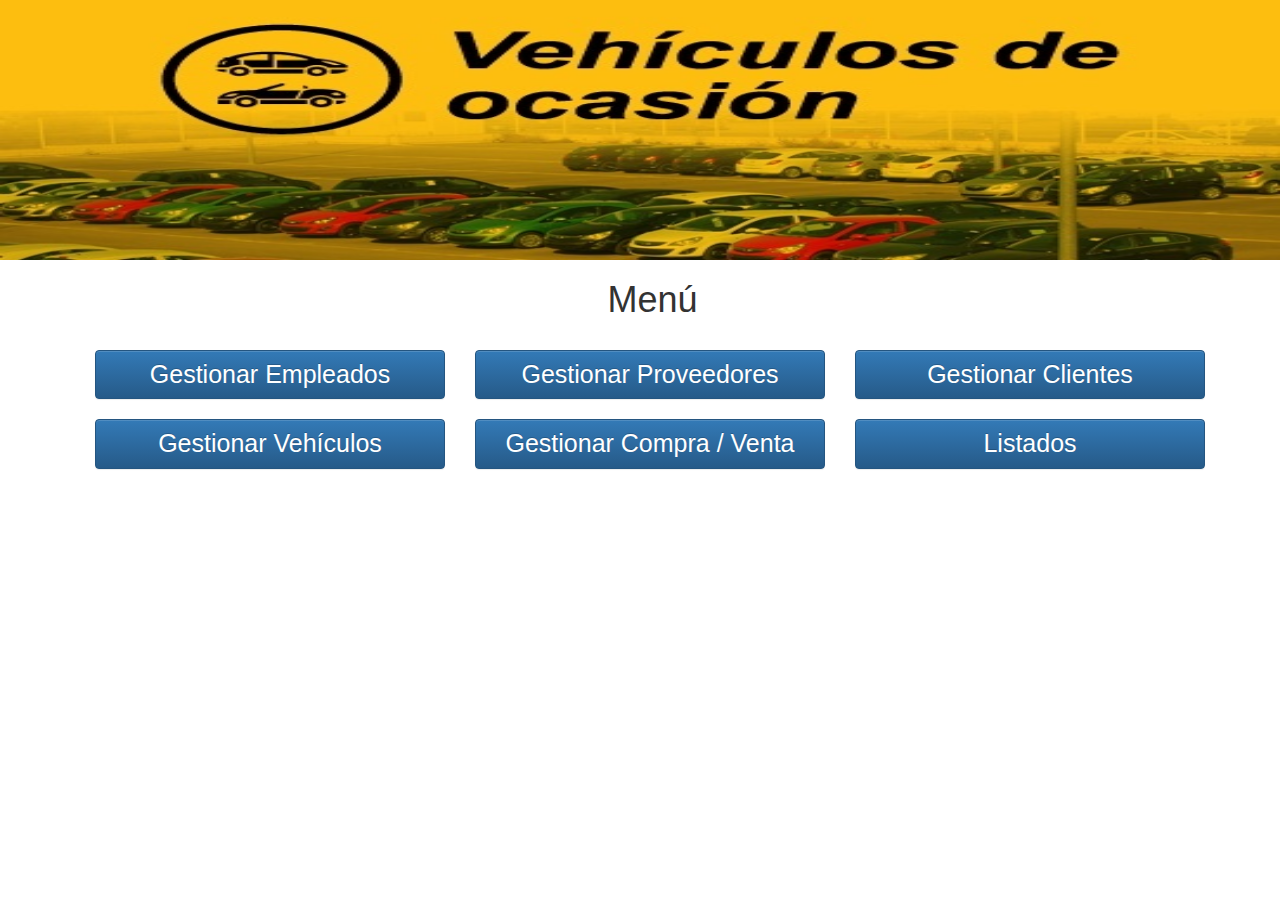
<file: index.html>
<!DOCTYPE html>
<html lang="es">
<head>
	<meta content="text/html; charset=utf-8" http-equiv="Content-Type"/>
	<title>Menú</title>
	<!-- Enlaces a bootstrap -->
	<link rel="stylesheet" href="./bootstrap/css/bootstrap.min.css"/>
	<link rel="stylesheet" href="./bootstrap/css/bootstrap-theme.min.css"/>
	<link rel="stylesheet" href="./lib/css/bootstrap-select.min.css"/>
	<!-- Enlaces a jQuery -->
	<script src="lib/js/jquery-3.1.1.min.js"></script>
	<script src="./bootstrap/js/bootstrap.min.js"></script>
	<script src="https://code.jquery.com/jquery-1.12.4.js"></script>
	<link rel="stylesheet" href="./lib/js/jquery-ui/jquery-ui.min.css"/>
	<!-- <link rel="stylesheet" href="http://code.jquery.com/ui/1.12.1/themes/base/jquery-ui.css"/> -->
	<script src="./lib/js/jquery-ui/jquery-ui.min.js"></script>
	<!-- <script src="https://code.jquery.com/ui/1.12.1/jquery-ui.js"></script> -->
	<script src="./lib/js/ui/i18n/jquery.ui.datepicker-es.js"></script>
	<link type="text/css" rel="stylesheet" href="css/estilos.css"/>
</head>
<body>
	<div id="mensajes">
		<p id="pResultado"></p>
	</div>
	<a href="https://github.com/FranTALDE/CompraVentaVehiculosOcasion-2.0" target="_blank"><div id="portada"></div></a>
	<div class="container">
		<div id="principal">
			<h1 class="heading">Menú</h1>
			<form name="frmMenu">
				<div class="col-xs-12 col-md-4">
					<input type="button" name="btnGestionarEmpleados" id="gestionarEmpleados" class="boton btn btn-primary col-xs-offset-1 col-xs-12" value="Gestionar Empleados"/>
				</div>
				
				<div class="col-xs-12 col-md-4">
					<input type="button" name="btnGestionarProveedores" id="gestionarProveedores" class="boton btn btn-primary col-xs-offset-1 col-xs-12" value="Gestionar Proveedores"/>
				</div>
				
				<div class="col-xs-12 col-md-4">
					<input type="button" name="btnGestionarClientes" id="gestionarClientes" class="boton btn btn-primary col-xs-offset-1 col-xs-12" value="Gestionar Clientes"/>
				</div>
				
				<div class="col-xs-12 col-md-4">
					<input type="button" name="btnGestionarVehiculos" id="gestionarVehiculos" class="boton btn btn-primary col-xs-offset-1 col-xs-12" value="Gestionar Vehículos"/>
				</div>
				
				<div class="col-xs-12 col-md-4">
					<input type="button" name="btnGestionarCompraVenta" id="gestionarCompraVenta" class="boton btn btn-primary col-xs-offset-1 col-xs-12" value="Gestionar Compra / Venta"/>
				</div>
				
				<div class="col-xs-12 col-md-4">
					<input type="button" name="btnListados" id="listados" class="boton btn btn-primary col-xs-offset-1 col-xs-12" value="Listados"/>
				</div>
			</form>
		</div>
	</div>
	
	<!--##############################   FORMULARIOS    ##############################-->
	<div id="contenedor_mensaje"></div>
	<div id="formularios">
		
		<form class="form-horizontal" name="frmGestionarProveedores" id="frmGestionarProveedores">
			<fieldset>
				<!-- Form Name -->
				<legend>Gestionar Proveedores</legend>

				<!-- Multiple Radios (inline) -->
				<div class="form-group">
					<label class="col-xs-4 col-md-4 control-label"></label>
					<div class="col-xs-4 col-md-4">
						<label class="radio-inline">
							<input type="radio" name="radioGestionProveedores" id="altaGestionProveedores" value="altaGestionProveedores" checked="checked">
							Alta
						</label>
						<label class="radio-inline">
							<input type="radio" name="radioGestionProveedores" id="bajaGestionProveedores" value="bajaGestionProveedores">
							Baja
						</label>
						<label class="radio-inline">
							<input type="radio" name="radioGestionProveedores" id="modificarGestionProveedores" value="modificarGestionProveedores">
							Modificar
						</label>
					</div>
				</div>

				<!-- Text input-->
				<div class="form-group" id="filaIdProveedor">
					<label class="col-xs-4 col-md-4 control-label" for="txtIdProveedor">ID Proveedor:</label>
					<div class="col-xs-4 col-md-4">
						<input id="txtIdProveedor" name="txtIdProveedor" type="text" placeholder="ID Proveedor" class="form-control input-md">
						<span id="spanIdProveedor" class="help-block">Formato no valido. Debe tener este formato 28679345L</span>
					</div>
				</div>

				<!-- Text input-->
				<div class="form-group" id="filaNombreProveedor">
					<label class="col-xs-4 col-md-4 control-label" for="txtNombreProveedor">Nombre:</label>
					<div class="col-xs-4 col-md-4">
						<input id="txtNombreProveedor" name="txtNombreProveedor" type="text" placeholder="Nombre" class="form-control input-md">
						<span id="spanNombreProveedor" class="help-block">Formato no valido. Debe contener 3 o más letras y empezar por mayúscula</span>
					</div>
				</div>

				<!-- Text input-->
				<div class="form-group" id="filaApellidoProveedor">
					<label class="col-xs-4 col-md-4 control-label" for="txtApellidoProveedor">Apellido:</label>
					<div class="col-xs-4 col-md-4">
						<input id="txtApellidoProveedor" name="txtApellidoProveedor" type="text" placeholder="Apellido" class="form-control input-md">
						<span id="spanApellidoProveedor" class="help-block">Formato no valido. Debe contener 3 o más letras y empezar por mayúscula</span>
					</div>
				</div>

				<!-- Text input-->
				<div class="form-group" id="filaTelefonoProveedor">
					<label class="col-xs-4 col-md-4 control-label" for="textTelefonoProveedor">Teléfono:</label>
					<div class="col-xs-4 col-md-4">
						<input id="textTelefonoProveedor" name="textTelefonoProveedor" type="text" placeholder="Teléfono" class="form-control input-md">
						<span id="spanTelefonoProveedor" class="help-block">Formato no valido. Debe contener 9 números y debe empezar por 9, 7 o 6</span>
					</div>
				</div>

				<!-- Text input-->
				<div class="form-group" id="filaNombreEmpresaProveedor">
					<label class="col-xs-4 col-md-4 control-label" for="txtNombreEmpresa">Nombre Empresa:</label>
					<div class="col-xs-4 col-md-4">
						<input id="txtNombreEmpresa" name="txtNombreEmpresa" type="text" placeholder="Nombre Empresa" class="form-control input-md">
						<span id="spanNombreEmpresaProveedor" class="help-block">Formato no valido. El nombre debe empezar por mayúscula y puede acabar con las siglas S.L o S.A</span>
					</div>
				</div>

				<!-- Button (Double) -->
				<div class="form-group">
					<label class="col-xs-4 col-md-4 control-label"></label>
					<div class="col-xs-8 col-md-8">
						<input type="button" id="aceptarProveedores" name="btnAceptarProveedores" value="Aceptar" class="btn btn-primary"/>
						<input type="button" id="volver" name="btnVolverProveedor" value="Volver" class="btn btn-default"/>
					</div>
				</div>
			</fieldset>
		</form>

		<form class="form-horizontal" name="frmGestionarClientes" id="frmGestionarClientes">
			<fieldset>
				<!-- Form Name -->
				<legend>Gestionar Clientes</legend>

				<!-- Multiple Radios (inline) -->
				<div class="form-group">
					<label class="col-xs-4 col-md-4 control-label"></label>
					<div class="col-xs-4 col-md-4">
						<label class="radio-inline">
							<input type="radio" name="radiosGestionClientes" id="altaGestionClientes" value="altaGestionClientes" checked="checked">
							Alta
						</label>
						<label class="radio-inline">
							<input type="radio" name="radiosGestionClientes" id="bajaGestionClientes" value="bajaGestionClientes">
							Baja
						</label>
						<label class="radio-inline">
							<input type="radio" name="radiosGestionClientes" id="modificarGestionClientes" value="modificarGestionClientes">
							Modificar
						</label>
					</div>
				</div>

				<!-- Text input-->
				<div class="form-group" id="filaIdCliente">
					<label class="col-xs-4 col-md-4 control-label" for="txtIdCliente">ID Cliente:</label>
					<div class="col-xs-4 col-md-4">
						<input id="txtIdCliente" name="txtIdCliente" type="text" placeholder="ID Cliente" class="form-control input-md">
						<span id="spanIdCliente" class="help-block">Formato no valido. Debe tener este formato 28679345L</span>
					</div>
				</div>

				<!-- Text input-->
				<div class="form-group" id="filaNombreCliente">
					<label class="col-xs-4 col-md-4 control-label" for="txtNombre">Nombre:</label>
					<div class="col-xs-4 col-md-4">
						<input id="txtNombre" name="txtNombre" type="text" placeholder="Nombre" class="form-control input-md">
						<span id="spanNombreCliente" class="help-block">Formato no valido. Debe contener 3 o más letras y empezar por mayúscula</span>
					</div>
				</div>

				<!-- Text input-->
				<div class="form-group" id="filaApellidoCliente">
					<label class="col-xs-4 col-md-4 control-label" for="txtApellido">Apellido:</label>
					<div class="col-xs-4 col-md-4">
						<input id="txtApellido" name="txtApellido" type="text" placeholder="Apellido" class="form-control input-md">
						<span id="spanApellidoCliente" class="help-block">Formato no valido. Debe contener 3 o más letras y empezar por mayúscula</span>
					</div>
				</div>

				<!-- Text input-->
				<div class="form-group" id="filaTelefonoCliente">
					<label class="col-xs-4 col-md-4 control-label" for="textTelefono">Teléfono:</label>
					<div class="col-xs-4 col-md-4">
						<input id="textTelefono" name="textTelefono" type="text" placeholder="Teléfono" class="form-control input-md">
						<span id="spanTelefonoCliente" class="help-block">Formato no valido. Debe contener 9 números y debe empezar por 9, 7 o 6</span>
					</div>
				</div>

				<!-- Button (Double) -->
				<div class="form-group">
					<label class="col-xs-4 col-md-4 control-label"></label>
					<div class="col-xs-8 col-md-8">
						<input type="button" id="aceptarClientes" name="btnAceptarCliente" value="Aceptar" class="btn btn-primary"/>
						<input type="button" id="volver" name="btnVolverCliente" value="Volver" class="btn btn-default"/>
					</div>
				</div>
			</fieldset>
		</form>
		
		<form class="form-horizontal" name="frmGestionarVehiculos" id="frmGestionarVehiculos">
			<fieldset>
				<!-- Form Name -->
				<legend>Gestión Vehículos</legend>

				<!-- Multiple Radios (inline) -->
				<div class="form-group">
					<label class="col-xs-4 col-md-4 control-label"></label>
					<div class="col-xs-4 col-md-4">
						<label class="radio-inline">
							<input type="radio" name="radioGestionVehiculos" id="altaGestionVehiculos" value="altaGestionVehiculos" checked="checked">
							Alta
						</label>
						<label class="radio-inline">
							<input type="radio" name="radioGestionVehiculos" id="bajaGestionVehiculos" value="bajaGestionEmpleados">
							Baja
						</label>
						<label class="radio-inline">
							<input type="radio" name="radioGestionVehiculos" id="modificarGestionVehiculos" value="modificarGestionEmpleados">
							Modificar
						</label>
					</div>
				</div>

				<!-- Text input-->
				<div class="form-group" id="filaMatriculaVehiculo">
					<label class="col-xs-4 col-md-4 control-label" for="txtMatricula">Matrícula</label>
					<div class="col-xs-4 col-md-4">
						<input id="txtMatricula" name="txtMatricula" type="text" placeholder="Matrícula" class="form-control input-md">
						<span id="spanMatriculaVehiculo" class="help-block">Formato no valido. Debe contener 4 números y de 1 a 3 letras</span>
					</div>
				</div>

				<!-- Select Basic -->
				<div class="form-group" id="filaListaMatriculaVehiculo">
					<label class="col-xs-4 col-md-4 control-label" for="lstVehiculos">Matrícula</label>
					<div class="col-xs-4 col-md-4">
						<select id="lstVehiculos" name="lstVehiculos" class="form-control">
						</select>
					</div>
				</div>

				<!-- Text input-->
				<div class="form-group" id="filaPrecioVehiculo">
					<label class="col-xs-4 col-md-4 control-label" for="txtPrecio">Precio</label>
					<div class="col-xs-4 col-md-4">
						<input id="txtPrecio" name="txtPrecio" type="text" placeholder="Precio" class="form-control input-md">
						<span id="spanPrecioVehiculo" class="help-block">Formato no valido. Debe contener un número mayor de 0 ej: 14.122</span>
					</div>
				</div>

				<!-- Select Basic -->
				<div class="form-group" id="filaCategoriaVehiculo">
					<label class="col-xs-4 col-md-4 control-label" for="lstCategoria">Categoría</label>
					<div class="col-xs-4 col-md-4">
						<select id="lstCategoria" name="lstCategoria" class="form-control">
						</select>
					</div>
				</div>

				<!-- Multiple Checkboxes -->
				<div class="form-group" id="filaExtrasVehiculo">
					<label class="col-xs-4 col-md-4 control-label">Extras</label>
					<div class="col-xs-4 col-md-4" id="lstExtras">
					</div>
				</div>

				<!-- Button (Double) -->
				<div class="form-group">
					<label class="col-xs-4 col-md-4 control-label"></label>
					<div class="col-xs-8 col-md-8">
						<input type="button" id="aceptarGestionVehiculo" name="btnAltaVehiculo" value="Aceptar" class="btn btn-primary"/>
						<input type="button" id="volver" name="btnVolverVehiculo" value="Volver" class="btn btn-default"/>
					</div>
				</div>
			</fieldset>
		</form>

		<form class="form-horizontal" name="frmGestionarCompraVenta" id="frmGestionarCompraVenta">
			<fieldset>
				<!-- Form Name -->
				<legend>Gestionar Compra / Venta</legend>
				
				<!-- Multiple Radios (inline) -->
				<div class="form-group">
					<label class="col-xs-4 col-md-4 control-label"></label>
					<div class="col-xs-4 col-md-4">
						<label class="radio-inline">
							<input type="radio" name="radiosGE" id="compra" value="compra">
							Compra
						</label>
						<label class="radio-inline">
							<input type="radio" name="radiosGE" id="venta" value="venta">
							Venta
						</label>                 
					</div>
					<br>
				</div>

				<div id="frmAltaCompra">
					<form class="form-horizontal" name="frmAltaCompra" >
						<fieldset>
							<!-- Select Basic -->
							<div class="form-group">
								<label class="col-xs-4 col-md-4 control-label" for="lstProveedores">Proveedor:</label>
								<div class="col-xs-4 col-md-4">
									<select id="lstProveedores" name="lstProveedores" title="Proveedor" class="form-control">
									</select>
								</div>
							</div>

							<!-- Select Basic -->
							<div class="form-group">
								<label class="col-xs-4 col-md-4 control-label" for="lstVehiculosC">Vehículo:</label>
								<div class="col-xs-4 col-md-4">
									<select id="lstVehiculosC" name="lstVehiculosC" title="Vehículo" class="form-control">
									</select>
								</div>
							</div>

							<!-- Text input-->
							<div class="form-group">
								<label class="col-xs-4 col-md-4 control-label" for="txtIdCompra">ID Transacción:</label>
								<div class="col-xs-4 col-md-4">
									<input id="txtIdCompra" name="txtIdCompra" type="text" placeholder="ID Transacción" class="form-control input-md">
									<span id="spanIdCompra" class="help-block">Formato no valido. Debe contener al menos 1 número</span>
								</div>
							</div>

							<!-- Text input-->
							<div class="form-group">
								<label class="col-xs-4 col-md-4 control-label" for="txtImporteCompra">Importe:</label>
								<div class="col-xs-4 col-md-4">
									<input id="txtImporteCompra" name="txtImporteCompra" type="text" placeholder="Importe" class="form-control input-md">
									<span id="spanImporteCompra" class="help-block">Formato no valido. Debe contener un número mayor de 0 ej: 14.122</span>
								</div>
							</div>

							<!-- Text input-->
							<div class="form-group">
								<label class="col-xs-4 col-md-4 control-label" for="fechaCompra">Fecha:</label>
								<div class="col-xs-4 col-md-4">
									<input id="fechaCompra" name="fechaCompra" type="text" placeholder="dd/mm/aaaa" class="form-control input-md">
									<span id="spanFechaCompra" class="help-block">Formato no valido. La fecha debe estar en el formato especificado dd/mm/aaaa</span>
								</div>
							</div>

							<!-- Select Basic -->
							<div class="form-group">
								<label class="col-xs-4 col-md-4 control-label" for="lstEmpleadosC">Empleado:</label>
								<div class="col-xs-4 col-md-4">
									<select id="lstEmpleadosC" name="lstEmpleadosC" title="Empleado" class="form-control">
									</select>
								</div>
							</div>

							<!-- Button (Double) -->
							<div class="form-group">
								<label class="col-xs-4 col-md-4 control-label"></label>
								<div class="col-xs-8 col-md-8">
									<input type="button" id="aceptarAltaCompra" name="btnAltaCompra" value="Aceptar" class="btn btn-primary"/>
									<input type="button" id="volver" name="btnVolverCompra" value="Volver" class="btn btn-default"/>
								</div>
							</div>
						</fieldset>
					</form>
				</div>

				<div id="frmAltaVenta">
					<form class="form-horizontal" name="frmAltaVenta" >
						<fieldset>
							<!-- Select Basic -->
							<div class="form-group">
								<label class="col-xs-4 col-md-4 control-label" for="lstClientes">Cliente:</label>
								<div class="col-xs-4 col-md-4">
									<select id="lstClientes" name="lstClientes" title="Cliente" class="form-control">
									</select>
								</div>
							</div>

							<!-- Select Basic -->
							<div class="form-group">
								<label class="col-xs-4 col-md-4 control-label" for="lstVehiculosV">Vehículo:</label>
								<div class="col-xs-4 col-md-4">
									<select id="lstVehiculosV" name="lstVehiculosV" title="Vehículo" class="form-control">
									</select>
								</div>
							</div>

							<!-- Text input-->
							<div class="form-group">
								<label class="col-xs-4 col-md-4 control-label" for="txtIdVenta">ID Transacción:</label>
								<div class="col-xs-4 col-md-4">
									<input id="txtIdVenta" name="txtIdVenta" type="text" placeholder="ID Transacción" class="form-control input-md">
									<span id="spanIdVenta" class="help-block">Formato no valido. Debe contener al menos 1 número</span>
								</div>
							</div>

							<!-- Text input-->
							<div class="form-group">
								<label class="col-xs-4 col-md-4 control-label" for="txtImporteVenta">Importe:</label>
								<div class="col-xs-4 col-md-4">
									<input id="txtImporteVenta" name="txtImporteVenta" type="text" placeholder="Importe" class="form-control input-md">
									<span id="spanImporteVenta" class="help-block">Formato no valido. Debe contener un número mayor de 0 ej: 14.122</span>
								</div>
							</div>

							<!-- Text input-->
							<div class="form-group">
								<label class="col-xs-4 col-md-4 control-label" for="fechaVenta">Fecha:</label>
								<div class="col-xs-4 col-md-4">
									<input id="fechaVenta" name="fechaVenta" type="text" placeholder="dd/mm/aaaa" class="form-control input-md">
									<span id="spanFechaVenta" class="help-block">Formato no valido. La fecha debe estar en el formato especificado dd/mm/aaaa</span>
								</div>
							</div>

							<!-- Select Basic -->
							<div class="form-group">
								<label class="col-xs-4 col-md-4 control-label" for="lstEmpleadosV">Empleado:</label>
								<div class="col-xs-4 col-md-4">
									<select id="lstEmpleadosV" name="lstEmpleadosV" title="Empleado" class="form-control">
									</select>
								</div>
							</div>

							<!-- Button (Double) -->
							<div class="form-group">
								<label class="col-xs-4 col-md-4 control-label"></label>
								<div class="col-xs-8 col-md-8">
									<input type="button" id="aceptarAltaVenta" name="btnAltaVenta" value="Aceptar" class="btn btn-primary"/>
									<input type="button" id="volver" name="btnVolverVenta" value="Volver" class="btn btn-default"/>
								</div>
							</div>
						</fieldset>
					</form>
				</div>
			</fieldset>
		</form>

	</div>

	<!--##############################   script    ##############################-->

	<script type="text/javascript" src="js/objetos.js"></script>
	<script type="text/javascript" src="js/principal.js"></script>
	<script type="text/javascript">
		$("#fechaCompra").datepicker({
			altFormat: "yy-mm-dd"
		});
		$("#fechaVenta").datepicker({
			altFormat: "yy-mm-dd"
		});

		document.getElementById("formularios").addEventListener("click",mostrarCompraVenta,false);
		//document.getElementById("frmGestionarEmpleados").addEventListener("click",mostrarCompraVenta,false);
		document.getElementById("frmGestionarProveedores").addEventListener("click",mostrarCompraVenta,false);
		document.getElementById("frmGestionarClientes").addEventListener("click",mostrarCompraVenta,false);
		document.getElementById("frmGestionarVehiculos").addEventListener("click",mostrarCompraVenta,false);
		document.getElementById("frmGestionarCompraVenta").addEventListener("click",mostrarCompraVenta,false);

		// Cargar Categorias
		function cargarCategoriasCombo(){
			var catSelect = document.getElementById("lstCategoria");
			//catSelect.innerHTML = "";
			while(catSelect.firstChild){
				catSelect.removeChild(catSelect.firstChild);
			}

			$.get("php/getCategorias.php",function(data){
				var res = data;
				for(var i = 0; i < res.length; i++){
					var categoria = res[i];

					var newOption = document.createElement("option");
					newOption.text = categoria['NOMBRE'];
					newOption.value = categoria['ID_CATEGORIA'];

					catSelect.appendChild(newOption);
				}
			});
		}

		// Cargar Proveedores
		function cargarProveedoresCombo(){
			var provSelect = document.getElementById("lstProveedores");
			//catSelect.innerHTML = "";
			while(provSelect.firstChild){
				provSelect.removeChild(provSelect.firstChild);
			}

			$.get("php/getProveedores.php",function(data){
				var res = data;
				for(var i = 0; i < res.length; i++){
					var proveedor = res[i];

					var newOption = document.createElement("option");
					newOption.text = proveedor['NOMBRE'] + " " + proveedor['APELLIDO'] + " - " + proveedor['NOMBRE_EMPRESA'];
					newOption.value = proveedor['ID_PERSONA'];

					provSelect.appendChild(newOption);
				}
			});
		}

		// Cargar Clientes
		function cargarClientesCombo(){
			var cliSelect = document.getElementById("lstClientes");
			//cliSelect.innerHTML = "";
			while(cliSelect.firstChild){
				cliSelect.removeChild(cliSelect.firstChild);
			}

			$.get("php/getClientes.php",function(data){
				var res = data;
				for(var i = 0; i < res.length; i++){
					var cliente = res[i];

					var newOption = document.createElement("option");
					newOption.text = cliente['NOMBRE'] + " " + cliente['APELLIDO'];
					newOption.value = cliente['ID_PERSONA'];

					cliSelect.appendChild(newOption);
				}
			});
		}

		// Cargar Vehículos
		function cargarVehiculosCombo(nombreCombo){
			var vehSelect = document.getElementById(nombreCombo);
			//vehSelect.innerHTML = "";
			while(vehSelect.firstChild){
				vehSelect.removeChild(vehSelect.firstChild);
			}

			$.get("php/getVehiculos.php",function(data){
				var res = data;
				for(var i = 0; i < res.length; i++){
					var vehiculo = res[i];

					var newOption = document.createElement("option");
					newOption.text = vehiculo['MATRICULA'];
					newOption.value = vehiculo['MATRICULA'];

					vehSelect.appendChild(newOption);
				}
			});
		}

		// Cargar Empleados
		function cargarEmpleadosCombo(nombreCombo, tipoEmp){
			var empSelect = document.getElementById(nombreCombo);
			//empSelect.innerHTML = "";
			while(empSelect.firstChild){
				empSelect.removeChild(empSelect.firstChild);
			}

			$.get("php/getEmpleados.php",function(data){
				var res = data;

				var listaEmpleados = res.filter(function (emp){
					return emp['TIPO_EMPLEADO'] == tipoEmp;
				});

				for(var i = 0; i < listaEmpleados.length; i++){
					var empleado = listaEmpleados[i];

					var newOption = document.createElement("option");
					newOption.text = empleado['ID_PERSONA'] + " (" + empleado['TIPO_EMPLEADO'] + ")";
					newOption.value = empleado['ID_PERSONA'];

					empSelect.appendChild(newOption);
				}
			});
		}

		// Cargar checkbox Extras
		function cargarListaExtras(){
			var listaExtras = document.getElementById("lstExtras");
			while(listaExtras.firstChild){
				listaExtras.removeChild(listaExtras.firstChild);
			}

			$.get("php/getExtras.php",function(data){
				var res = data;
				for(var i = 0; i < res.length; i++){
					var extra = res[i];

					var divCheckbox = document.createElement("div");
					divCheckbox.setAttribute("class", "checkbox");

					var label = document.createElement("label");
					label.setAttribute("for", "checkExtras-"+i);

					divCheckbox.appendChild(label);

					var input = document.createElement("input");
					input.setAttribute("type", "checkbox");
					input.setAttribute("name", "checkExtras[]");
					input.setAttribute("id", "checkExtras-"+i);
					input.setAttribute("value", extra['ID_EXTRA']);

					label.appendChild(input);

					var span = document.createElement("span");
					span.textContent = extra['NOMBRE'];
					span.setAttribute("title", extra['DESCRIPCION']);

					label.appendChild(span);

					listaExtras.appendChild(divCheckbox);
				}
			});
		}

		function recargarFormularios(){
			cargarCategoriasCombo();
			cargarListaExtras();
			cargarProveedoresCombo();
			cargarClientesCombo();
			cargarVehiculosCombo("lstVehiculos");
			cargarVehiculosCombo("lstVehiculosC");
			cargarVehiculosCombo("lstVehiculosV");
			cargarEmpleadosCombo("lstEmpleadosC", "Director Compras");
			cargarEmpleadosCombo("lstEmpleadosV", "Comercial Ventas");

			/*for(var i = 0; i < document.forms.length; i++) {
				document.forms[i].reset();
			}*/

			//reiniciarValidacionesVehiculos();
		}
		/*
		function inicializar(){
			document.getElementById("lstVehiculos").addEventListener("change", rellenarModificarVehiculo);
			document.getElementById("modificarGestionVehiculos").addEventListener("click", rellenarModificarVehiculo);

			document.getElementById("lstVehiculosC").addEventListener("change", rellenarImporteC);
			document.getElementById("lstVehiculosV").addEventListener("change", rellenarImporteV);

			document.getElementById("compra").addEventListener("click", rellenarImporteC);
			document.getElementById("venta").addEventListener("click", rellenarImporteV);
		}

		function rellenarImporteC(){
			var matricula = document.getElementById("lstVehiculosC").value;
			$.ajax({
				type: "POST",
				url: "php/getPrecioVehiculo.php",
				data: $("#frmGestionarCompraVenta").serialize(),
				success: function(data){
					document.getElementById("txtImporteCompra").value = data[0]['PRECIO'];
				}
			});
		}

		function rellenarImporteV(){
			var matricula = document.getElementById("lstVehiculosV").value;
			var oVehiculo = oConcesionario.getVehiculo(matricula);

			document.getElementById("txtImporteVenta").value = oVehiculo.precio;
		}

		function rellenarModificarVehiculo(){
			var matricula = document.getElementById("lstVehiculos").value;
			var oVehiculo = oConcesionario.getVehiculo(matricula);

			document.getElementById("txtPrecio").value = oVehiculo.precio;
			document.getElementById("lstCategoria").value = oVehiculo.categoria.idCategoria;

			//var extras = [];

			for(var i = 0; i < oConcesionario.extras.length; i++) {
				document.getElementById("checkExtras-" + i).checked = oVehiculo.extras.contains(oConcesionario.extras[i]);
			}
		}
		*/
		window.addEventListener("load", function(){recargarFormularios();/*inicializar();*/});
	</script>
</body>
</html>
</file>
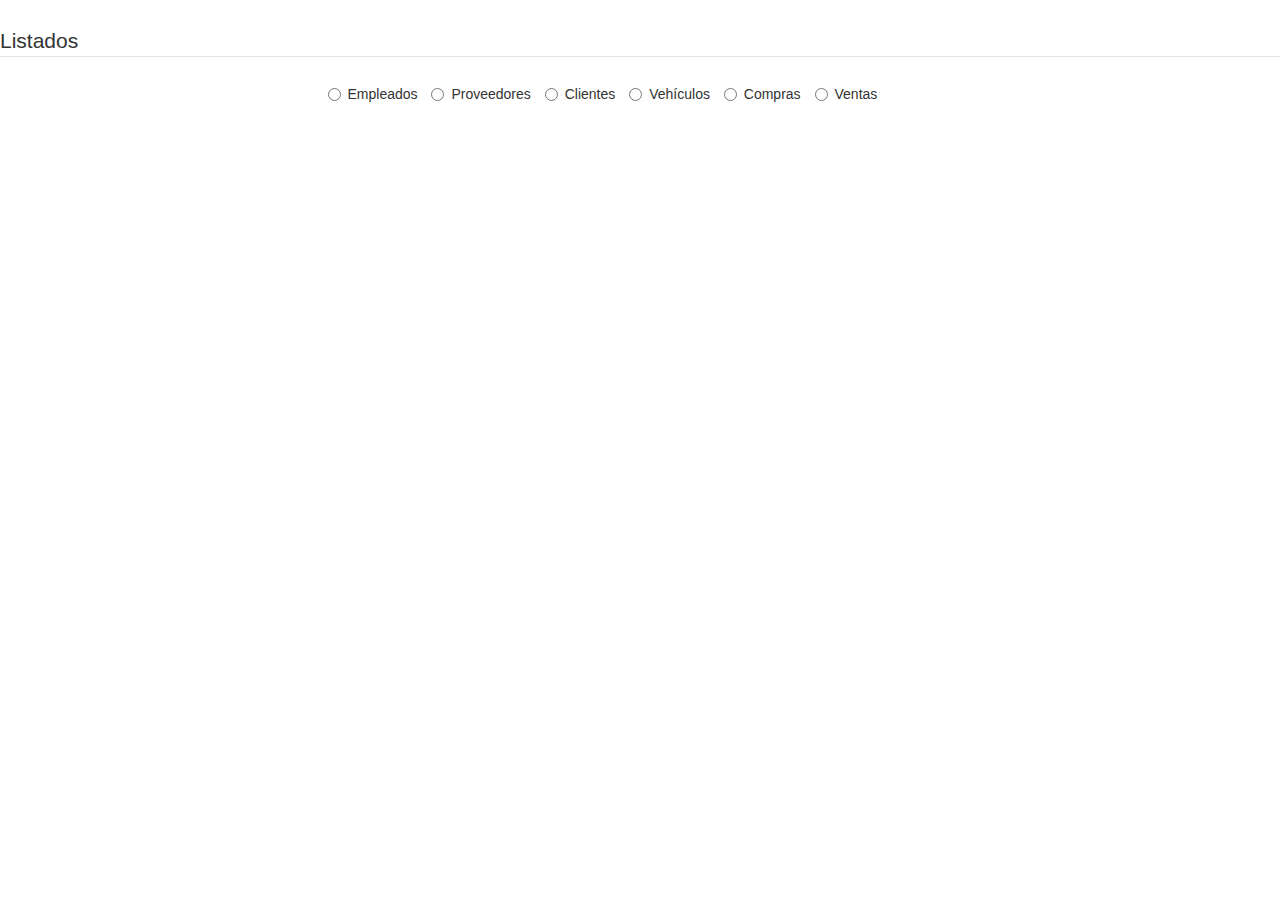
<file: listados.html>
﻿<!DOCTYPE html>
<html lang="es">
<head>
	<meta content="text/html; charset=utf-8" http-equiv="Content-Type">
	<title>Listado</title>
	<link type="text/css" rel="stylesheet" href="css/estilos.css"/>
	<!-- Enlaces a bootstrap -->
	<link rel="stylesheet" href="./bootstrap/css/bootstrap.min.css"/>
	<link rel="stylesheet" href="./bootstrap/css/bootstrap-theme.min.css"/>
	<script src="lib/js/jquery-3.1.1.min.js"></script>
	<script src="./bootstrap/js/bootstrap.min.js"></script>
	<!-- Enlaces a jQuery -->
	<script src="lib/js/jquery-3.1.1.min.js"></script>
	<script src="./bootstrap/js/bootstrap.min.js"></script>
	<script src="https://code.jquery.com/jquery-1.12.4.js"></script>
	<link rel="stylesheet" href="./lib/js/jquery-ui/jquery-ui.min.css"/>
</head>
<body>
	<div id="Listados" style="margin-top: 2%;">
		<form class="form-horizontal" name="frmListados" id="frmListados">
			<fieldset>
				<!-- Form Name -->
				<legend>Listados</legend>

				<!-- Multiple Radios (inline) -->
				<div class="form-group">
					<label class="col-xs-3 col-md-3 control-label"></label>
					<div class="col-xs-8 col-md-6" id="radios">
						<label class="radio-inline">
							<input type="radio" name="radioListados" id="rbEmpleados" value="rbEmpleados">Empleados
						</label>
						<label class="radio-inline">
							<input type="radio" name="radioListados" id="rbProveedores" value="rbProveedores">Proveedores
						</label>
						<label class="radio-inline">
							<input type="radio" name="radioListados" id="rbClientes" value="rbClientes">Clientes
						</label>
						<label class="radio-inline">
							<input type="radio" name="radioListados" id="rbVehiculos" value="rbVehiculos">Vehículos
						</label>
						<label class="radio-inline">
							<input type="radio" name="radioListados" id="rbCompras" value="rbCompras">Compras
						</label>
						<label class="radio-inline">
							<input type="radio" name="radioListados" id="rbVentas" value="rbVentas">Ventas
						</label>
					</div>
				</div>
			</fieldset>
		</form>
	</div>

	<div id="Empleados"></div>
	<div id="Proveedores"></div>
	<div id="Clientes"></div>
	<div id="Vehiculos"></div>
	<div id="Compras"></div>
	<div id="Ventas"></div>
		
	
	<script type="text/javascript">
		var ventanaPadre = window.opener;
		var radios = document.getElementById("radios");
		radios.addEventListener("click",mostrarListado,false);
		var tipoListado="";
		
		function ocultarListados()
		{
		document.getElementById("Empleados").style.display = "none";
		document.getElementById("Proveedores").style.display = "none";
		document.getElementById("Clientes").style.display = "none";
		document.getElementById("Vehiculos").style.display = "none";
		document.getElementById("Compras").style.display = "none";
		document.getElementById("Ventas").style.display = "none";
		}

		//Eventos según radio en los listados
		function mostrarListado(oEvento){
			var oE = oEvento || window.event;

			// <> de undefined
			if (oE.target.value){
				var opcion = oE.target.value;

				switch(opcion){
					case 'rbEmpleados':
						tipoListado="Empleados";
						ocultarListados();
						procesoListado();
						document.getElementById("Empleados").style.display="block";
						break;

					case 'rbProveedores':
						tipoListado="Proveedores";
						procesoListado();
						ocultarListados();
						document.getElementById("Proveedores").style.display="block";
						break;

					case 'rbClientes':
						tipoListado="Clientes";
						procesoListado();
						ocultarListados();
						document.getElementById("Clientes").style.display="block";
						break;

					case 'rbVehiculos':
						tipoListado="Vehiculos";
						procesoListado();
						ocultarListados();
						document.getElementById("Vehiculos").style.display="block";
						break;

					case 'rbCompras':
					    tipoListado="Compras";
						procesoListado();
						ocultarListados();
						document.getElementById("Compras").style.display="block";
						break;

					case 'rbVentas':
						tipoListado="Ventas";
						procesoListado();
						ocultarListados();
						document.getElementById("Ventas").style.display="block";
						break;
				}
			}
		}

		/* VARIABLES PARA AJAX */
		var oAjaxListado = null;

		function procesoListado(){
			var sURL="";
			switch(tipoListado){
				case 'Empleados':
					sURL = encodeURI("php/listadoEmpleados.php");
				break;

				case 'Proveedores':
					 sURL = encodeURI("php/listadoProveedores.php");
				break;

				case 'Clientes':
					 sURL = encodeURI("php/listadoClientes.php");
				break;

				case 'Vehiculos':
					 sURL = encodeURI("php/listadoVehiculos.php");
				break;

				case 'Compras':
					 sURL = encodeURI("php/listadoCompras.php");
				break;

				case 'Ventas':
					 sURL = encodeURI("php/listadoVentas.php");
				break;
			}

			llamadaAjaxListado(sURL);
		}

		function objetoXHR() {
			if (window.XMLHttpRequest) {
				return new XMLHttpRequest();
			} else if (window.ActiveXObject) {
				var versionesIE = new Array('Msxml2.XMLHTTP.5.0', 'Msxml2.XMLHTTP.4.0', 'Msxml2.XMLHTTP.3.0', 'Msxml2.XMLHTTP', 'Microsoft.XMLHTTP');
				for (var i = 0; i < versionesIE.length; i++) {
					try {
						return new ActiveXObject(versionesIE[i]);
					} catch (errorControlado) {} //Capturamos el error,
				}
			}
			throw new Error("No se pudo crear el objeto XMLHttpRequest");
		}

		function llamadaAjaxListado(sURL){

			oAjaxListado = objetoXHR();

			oAjaxListado.open("GET",sURL,true);

			oAjaxListado.onreadystatechange = respuestaListado;

			oAjaxListado.send(null);
		}

		function respuestaListado(){
			if(oAjaxListado.readyState == 4 && oAjaxListado.status ==200){
				//Recojo el documento XML en variable global
				var oXML = oAjaxListado.responseXML;

				switch(tipoListado){
					case 'Empleados':
					procesaEmpleadoXML(oXML);
					break;

					case 'Proveedores':
					procesaProveedorXML(oXML);
					break;

					case 'Clientes':
					procesaClienteXML(oXML);
					break;

					case 'Vehiculos':
					procesaVehiculoXML(oXML);
					break;

					case 'Compras':
					procesaCompraXML(oXML);
					break;

					case 'Ventas':
					procesaVentaXML(oXML);
					break;
				}
			}
		}

		function procesaEmpleadoXML(oXML){
			//borrar tabla si habia
			$("#listado").remove();

			var jqTabla = $('<table class="table" id="listado">');

			var oEmpleados = oXML.getElementsByTagName("empleado");
			$('<tr><th>ID EMPLEADO</th><th>TIPO_EMPLEADO</th>').appendTo(jqTabla);
			for(var i=0;i<oEmpleados.length;i++){
				$('<tr>' +
					'<td>'+oEmpleados[i].getElementsByTagName('idempleado')[0].textContent+'</td>' +
					'<td>'+oEmpleados[i].getElementsByTagName('tipoempleado')[0].textContent+'</td>' +
				   '</tr>').appendTo(jqTabla);
			}

			jqTabla.appendTo("#Empleados");
		}

		function procesaProveedorXML(oXML){
			//borrar tabla si habia
			$("#listado").remove();

			var jqTabla = $('<table class="table" id="listado">');

			var oProveedor = oXML.getElementsByTagName("proveedor");
			$('<tr><th>ID PROVEEDOR</th><th>NOMBRE</th><th>APELLIDO</th><th>MOVIL</th><th>NOMBRE EMPRESA</th></tr>').appendTo(jqTabla);
			for(var i=0;i<oProveedor.length;i++){
				$('<tr>' +
					'<td>'+oProveedor[i].getElementsByTagName('idproveedor')[0].textContent+'</td>' +
					'<td>'+oProveedor[i].getElementsByTagName('nombre')[0].textContent+'</td>' +
					'<td>'+oProveedor[i].getElementsByTagName('apellido')[0].textContent+'</td>' +
					'<td>'+oProveedor[i].getElementsByTagName('movil')[0].textContent+'</td>' +
					'<td>'+oProveedor[i].getElementsByTagName('nombreempresa')[0].textContent+'</td>' +
					'</tr>').appendTo(jqTabla);
			}

			jqTabla.appendTo("#Proveedores");
		}

		function procesaClienteXML(oXML){
			//borrar tabla si habia
			$("#listado").remove();

			var jqTabla = $('<table class="table" id="listado">');

			var oCliente = oXML.getElementsByTagName("cliente");
			$('<tr><th>ID CLIENTE</th><th>NOMBRE</th><th>APELLIDO</th><th>MOVIL</th></tr>').appendTo(jqTabla);
			for(var i=0;i<oCliente.length;i++){
				$('<tr>' +
					'<td>'+oCliente[i].getElementsByTagName('idcliente')[0].textContent+'</td>' +
					'<td>'+oCliente[i].getElementsByTagName('nombre')[0].textContent+'</td>' +
					'<td>'+oCliente[i].getElementsByTagName('apellido')[0].textContent+'</td>' +
					'<td>'+oCliente[i].getElementsByTagName('movil')[0].textContent+'</td>' +
				   '</tr>').appendTo(jqTabla);
			}

			jqTabla.appendTo("#Clientes");
		}

		function procesaVehiculoXML(oXML){
			//borrar tabla si habia
			$("#listado").remove();

			var jqTabla = $('<table class="table" id="listado">');

			var oVehiculo = oXML.getElementsByTagName("coche");
			$('<tr><th>MATRICULA</th><th>PRECIO(€)</th><th>CATEGORIA</th>').appendTo(jqTabla);
			for(var i=0;i<oVehiculo.length;i++){
				$('<tr>' +
					'<td>'+oVehiculo[i].getElementsByTagName('matricula')[0].textContent+'</td>' +
					'<td>'+oVehiculo[i].getElementsByTagName('precio')[0].textContent+'</td>' +
					'<td>'+oVehiculo[i].getElementsByTagName('categoria')[0].textContent+'</td>' +
				   '</tr>').appendTo(jqTabla);
			}

			jqTabla.appendTo("#Vehiculos");
		}

		function procesaCompraXML(oXML){
			//borrar tabla si habia
			$("#listado").remove();

			var jqTabla = $('<table class="table" id="listado">');

			var oCompra = oXML.getElementsByTagName("compra");
			$('<tr><th>ID TRANSACCION</th><th>IMPORTE(€)</th><th>FECHA</th><th>ID PERSONA</th><th>TIPO EMPLEADO</th><th>MATRICULA</th></tr>').appendTo(jqTabla);
			for(var i=0;i<oCompra.length;i++){
				$('<tr>' +
					'<td>'+oCompra[i].getElementsByTagName('idtransaccion')[0].textContent+'</td>' +
					'<td>'+oCompra[i].getElementsByTagName('importe')[0].textContent+'</td>' +
					'<td>'+oCompra[i].getElementsByTagName('fecha')[0].textContent+'</td>' +
					'<td>'+oCompra[i].getElementsByTagName('idpersona')[0].textContent+'</td>' +
					'<td>'+oCompra[i].getElementsByTagName('tipoempleado')[0].textContent+'</td>' +
					'<td>'+oCompra[i].getElementsByTagName('matricula')[0].textContent+'</td>' +
				   '</tr>').appendTo(jqTabla);
			}

			jqTabla.appendTo("#Compras");
		}

		function procesaVentaXML(oXML){
			//borrar tabla si habia
			$("#listado").remove();

			var jqTabla = $('<table class="table" id="listado">');

			var oVenta = oXML.getElementsByTagName("venta");
			$('<tr><th>ID TRANSACCION</th><th>IMPORTE(€)</th><th>FECHA</th><th>ID PERSONA</th><th>TIPO EMPLEADO</th><th>MATRICULA</th></tr>').appendTo(jqTabla);
			for(var i=0;i<oVenta.length;i++){
				$('<tr>' +
					'<td>'+oVenta[i].getElementsByTagName('idtransaccion')[0].textContent+'</td>' +
					'<td>'+oVenta[i].getElementsByTagName('importe')[0].textContent+'</td>' +
					'<td>'+oVenta[i].getElementsByTagName('fecha')[0].textContent+'</td>' +
					'<td>'+oVenta[i].getElementsByTagName('idpersona')[0].textContent+'</td>' +
					'<td>'+oVenta[i].getElementsByTagName('tipoempleado')[0].textContent+'</td>' +
					'<td>'+oVenta[i].getElementsByTagName('matricula')[0].textContent+'</td>' +
				   '</tr>').appendTo(jqTabla);
			}

			jqTabla.appendTo("#Ventas");
		}
	</script>	
</body>
</html>
</file>
<file: css/estilos.css>
﻿#portada{
	background-image: url(../img/portada.jpg);
	background-size: 100% 100%;
	background-repeat: no-repeat;
	height: 260px;
}

.container{
	margin-bottom: 2%;
}

.heading{
	margin-bottom: 20px;
	margin-left: 25px;
	text-align: center;
}

.boton{
	margin: 10px;
	font-size: 25px
}
/*
#frmGestionarEmpleados, #frmGestionarProveedores, #frmGestionarClientes, #frmGestionarVehiculos, #filaListaMatriculaVehiculo, #frmGestionarCompraVenta, #frmAltaCompra, #frmAltaVenta{
	display: none;
}*/

#contenedor_mensaje{
	margin-right: 10px;
	display: none;
}

#spanIdEmpleado{
	display: none;
	color: red;
}

#spanIdProveedor, #spanNombreProveedor, #spanApellidoProveedor, #spanTelefonoProveedor, #spanNombreEmpresaProveedor{
	display: none;
	color: red;
}

#spanIdCliente, #spanNombreCliente, #spanApellidoCliente, #spanTelefonoCliente{
	display: none;
	color: red;
}

#spanMatriculaVehiculo, #spanPrecioVehiculo{
	display: none;
	color: red;
}

#spanIdCompra, #spanIdVenta, #spanImporteCompra, #spanImporteVenta, #spanFechaCompra, #spanFechaVenta{
	display: none;
	color: red;
}

/*Pagina Listados*/
/*#Empleados, #Proveedores, #Clientes, #Compras, #Ventas{
	display: none;
}*/
</file>
